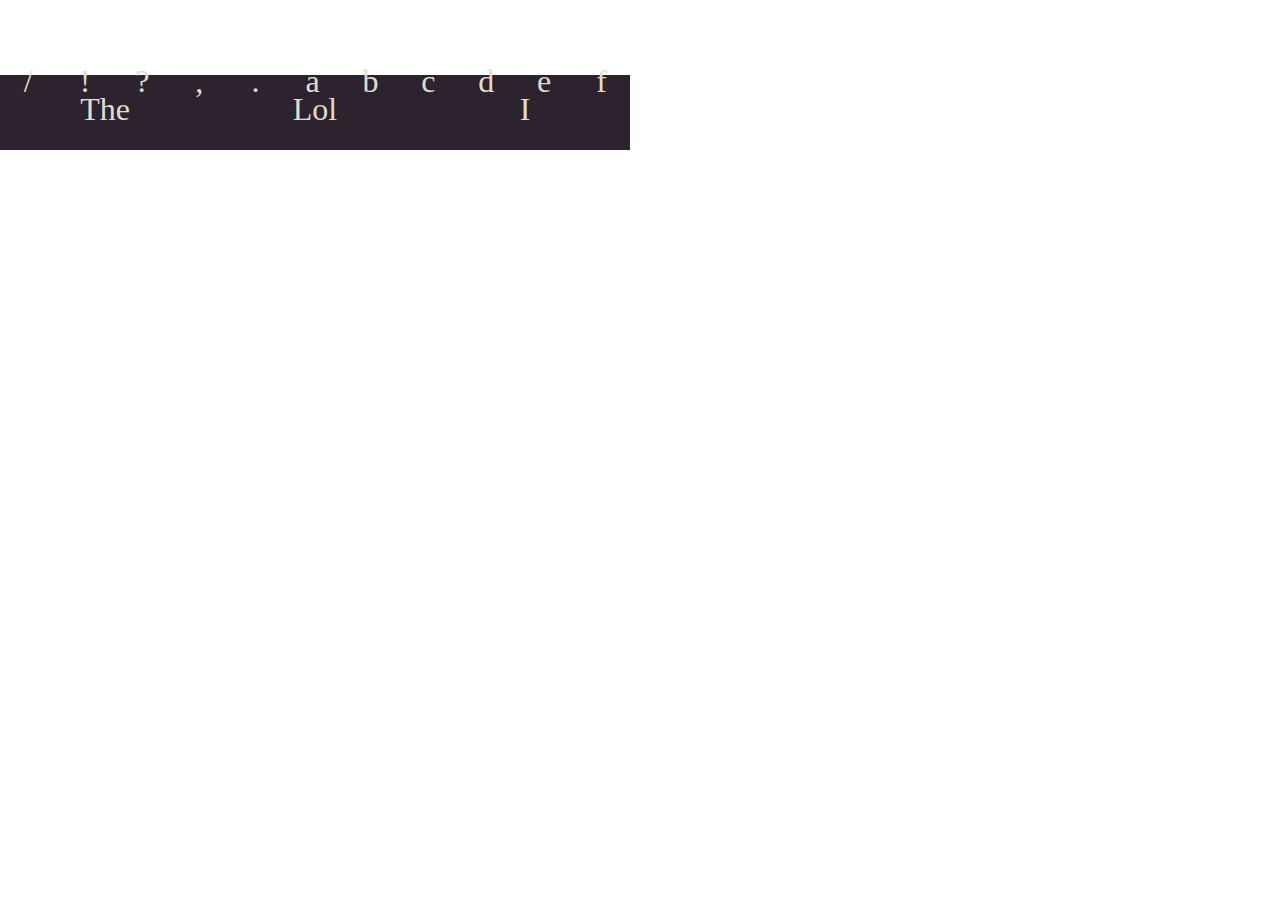
<file: bin/html/index.html>
<html>
	<head>
		<link rel="stylesheet" type="text/css" href="style.css" />

		<script src="jquery.js"></script>
		<script src="jquery.color.js"></script>
		
	</head>
	<body>
		<div id="mainContainer">
			<div id="lettersContainer">
				<div class="letter hidden" id="letter0"><span></span></div>
				<!-- <div class="letterGroup" id="letterGroup1"> -->
					<div class="letter" id="letter1"><span></span></div>
					<div class="letter" id="letter2"><span></span></div>
					<div class="letter" id="letter3"><span></span></div>
				<!-- </div> -->
				<!-- <div class="letterGroup" id="letterGroup2"> -->
					<div class="letter" id="letter4"><span></span></div>
					<div class="letter" id="letter5"><span></span></div>
					<div class="letter" id="letter6"><span></span></div>
				<!-- </div> -->
				<!-- <div class="letterGroup" id="letterGroup3"> -->
					<div class="letter" id="letter7"><span></span></div>
					<div class="letter" id="letter8"><span></span></div>
					<div class="letter" id="letter9"><span></span></div>
				<!-- </div> -->
				<div class="letter hidden" id="letter10"><span></span></div>
			</div>
			
			<div id="predictionContainer">
				<div class="prediction" id="prediction1">The</div>
				<div class="prediction" id="prediction2">Lol</div>
				<div class="prediction" id="prediction3">I</div>
			</div>

		</div>

		<script src="script.js"></script>
		<script>init();</script>
	</body>
</html>
</file>
<file: bin/html/style.css>
html, body {
	margin: 0;
	padding: 0;
	font-family: Calibri;
}

#mainContainer {
	width: 630px;
	height: 150px;
}

#lettersContainer {
	width: 630px;
	height: 75px;
	background-color: rgba(0, 0, 0, 0);
	
}

#predictionContainer {
	width: 630px;
	height: 75px;
	background-color: #2D232E;

}

.letter {
	width: 70px;
	height: 75px;
	display: table-cell;
	/*border: 1px solid #F1F0EA;*/
	border-bottom: none;
	border-top: none;
	color: #E0DDCF;
	font-size: 2em;
	text-align: center;
	padding-top: 10%;
}

.prediction {
	width: 210px;
	height: 75px;
	display: table-cell;
	outline-offset: 5px;
	/*border: 1px solid #F1F0EA;*/
	border-bottom: none;
	border-top: none;
	color: #E0DDCF;
	font-size: 2em;
	text-align: center;
	padding-top: 2.5%;
}


.letterGroup {
	display: table-cell;
	/*background: -webkit-linear-gradient(left, right, rgba(0, 0, 0, 0), rgba(0, 0, 0, 1));*/
	background-color: #534B52;

}

#letterGroup3 {
	color: #E0DDCF;
	-webkit-mask-image: -webkit-gradient(linear, left top, right top, from(rgba(0,0,0,1)), to(rgba(0,0,0,0)));
	/*background-clip: text;
    -webkit-text-fill-color: transparent;
    background-color: #E0DDCF;*/
    /*background: -webkit-linear-gradient(left, right, rgba(0, 0, 0, 0), rgba(0, 0, 0, 1));*/

}

#letterGroup1 {
	color: #E0DDCF;
	-webkit-mask-image: -webkit-gradient(linear, right top, left top, from(rgba(1,0,0,1)), to(rgba(0,0,1,0)));
	/*-webkit-background-clip: text;
    -webkit-text-fill-color: transparent;
    background: -webkit-linear-gradient(right, left, rgba(0, 0, 0, 0), rgba(0, 0, 0, 1));
    background-color: #E0DDCF;
    color: blue;*/
}
</file>
